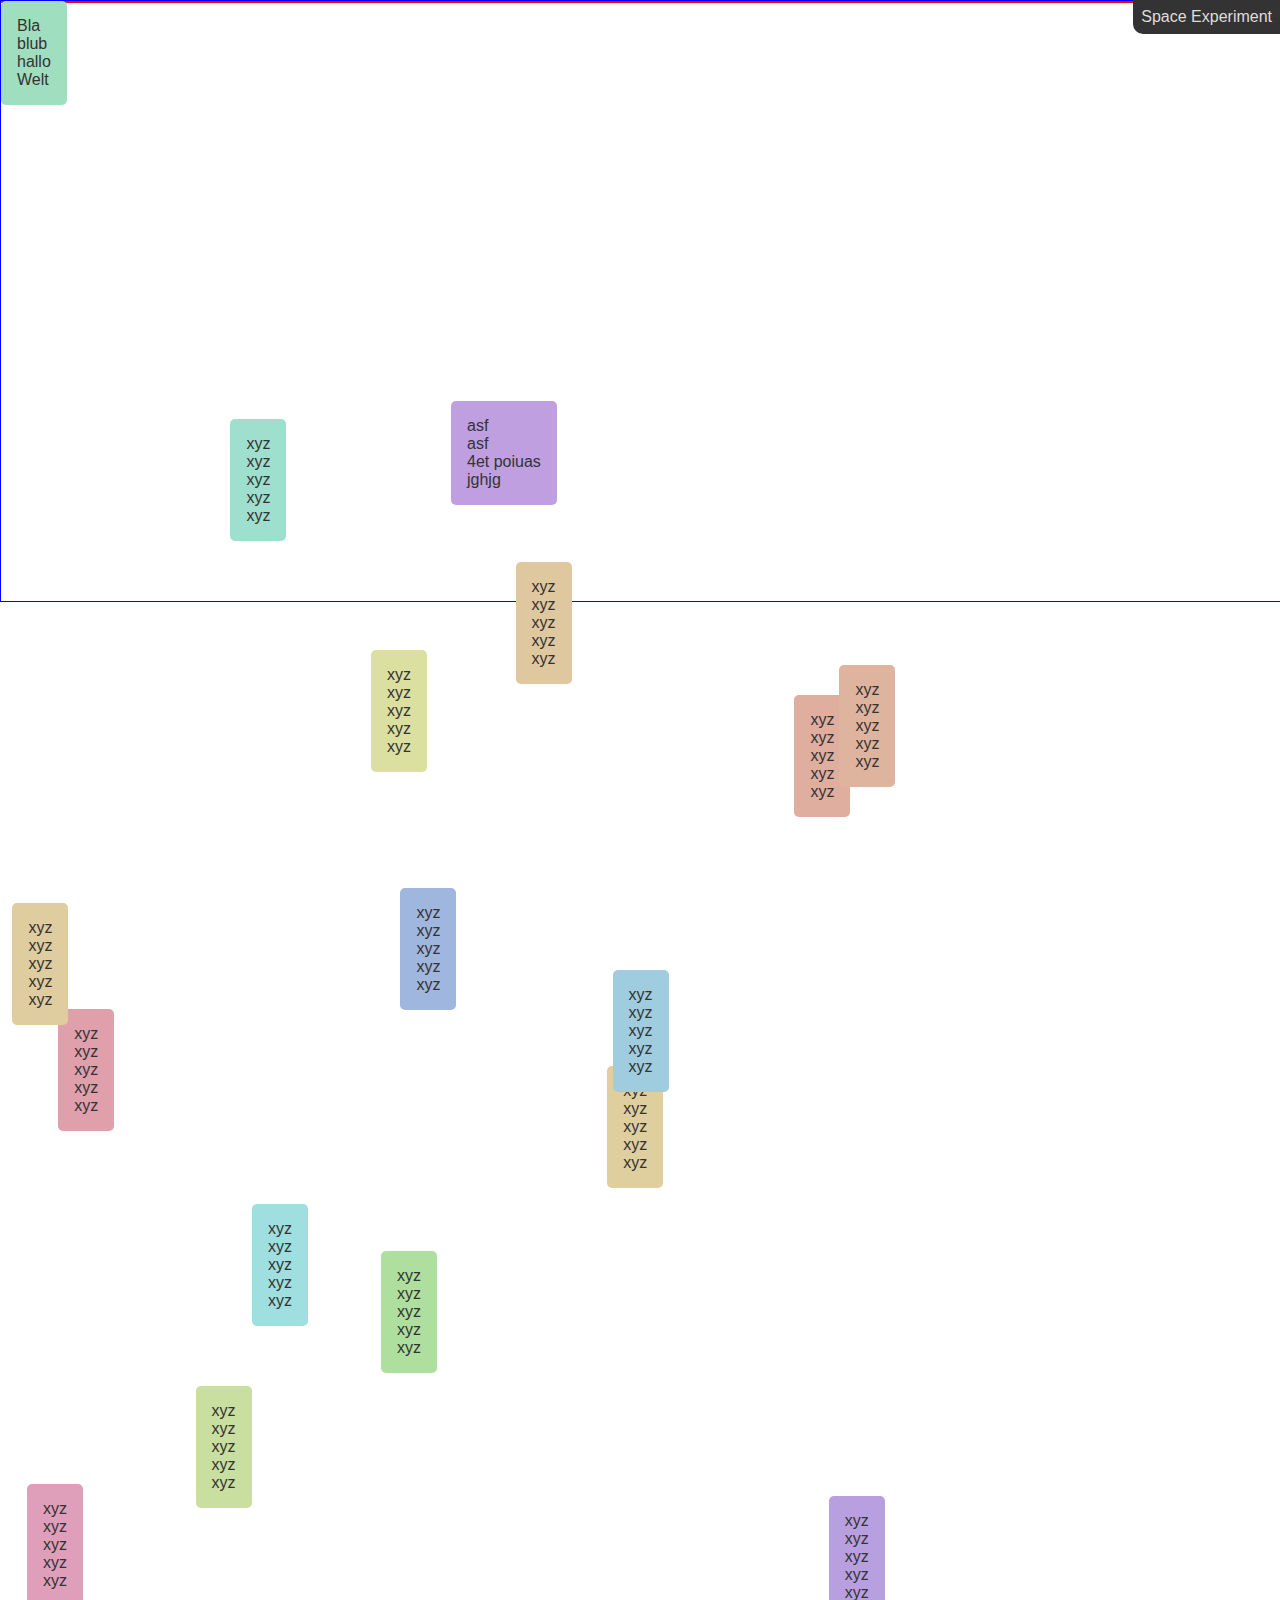
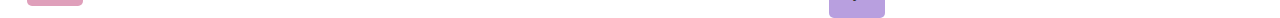
<file: space.html>
<!DOCTYPE html>
<html lang="en">
<head>
	<meta charset="utf-8">
	<title>Space</title>
	<style>
		html, body { margin: 0; padding: 0; }
		body { overflow: hidden; font-family: ubuntu, sans-serif; color: #333; }
		
		body > nav { position: absolute; z-index: 2; top: 0; right: 0; margin: 0; padding: 0.5em; color: #ddd; background: hsl(0, 0%, 20%); border-radius: 0 0 0 10px; }
		body > section#map { position: relative; z-index: 1; width: 100%; height: 600px; border: 1px solid blue; }
		
		section#map.dragging { cursor: move; }
		section#map > div { border: 1px solid red; }
		section#map > div > ul { position: absolute; margin: 0; padding: 1em; list-style: none; border-radius: 5px; }
		section#map > div > ul:nth-of-type(1) { top: 0; left: 0; background: hsl(150, 50%, 75%); }
		section#map > div > ul:nth-of-type(2) { top: 400px; left: 450px; background: hsl(270, 50%, 75%); }
	</style>
	<script src="jquery-1.6.2.min.js"></script>
	<script>
		var Matrix = (function(){
			
			var intern = {
				identity: function(){
					return reveal(
						1, 0, 0,
						0, 1, 0
					);
				},
				translate: function(x, y){
					return reveal(
						1, 0, x,
						0, 1, y
					);
				},
				scale: function(s){
					return reveal(
						s, 0, 0,
						0, s, 0
					);
				}
			};
			
			var reveal = function(a, c, e, b, d, f){
				var my = {a: a, b: b, c: c, d: d, e: e, f: f};
				
				function mul(other){
					var m = my;
					var o = other.values();
					return reveal(
						m.a * o.a + m.c * o.b, m.a * o.c + m.c * o.d, m.a * o.e + m.c * o.f + m.e * 1,
						m.b * o.a + m.d * o.b, m.b * o.c + m.d * o.d, m.b * o.e + m.d * o.f + m.f * 1
					);
				}
				
				return {
					mul: mul,
					values: function(){
						return my;
					},
					translate: function(x, y){
						return mul(intern.translate(x, y));
					},
					scale: function(s){
						return mul(intern.scale(s));
					}
				};
			};
			
			reveal.identity = intern.identity;
			reveal.translate = intern.translate;
			reveal.scale = intern.scale;
			
			return reveal;
		})();
		/*
		var matrix = function(){
			var my = {a: 1, b: 0, c: 0, d: 0, e: 1, f: 0};
			
			function mul(my_values, other_values){
				var m = my_values;
				var o = other_values;
				return {
					a: m.a * o.a + m.c * o.b, c: m.a * o.c + m.c * o.d, e: m.a * o.e + m.c * o.f + m.e * 1,
					b: m.b * o.a + m.d * o.b, d: m.b * o.c + m.d * o.d, f: m.b * o.e + m.d * o.f + m.f * 1
				}
			}
			
			var reveal = {
				translate: function(x, y){
					return {
					};
				}
			};
		}
		
		var trans = Matrix.identity();
		trans = trans.translate(1, 2).scale(0.5).translate(-1, -2);
		
		function Matrix(a, c, e, b, d, f){
			var my = {a: a, b: b, c: c, d: d, e: e, f: f};
			return {
				mul: function(other){
					var m = my;
					var o = other.values;
					return Matrix(
						m.a * o.a + m.c * o.b, m.a * o.c + m.c * o.d, m.a * o.e + m.c * o.f + m.e * 1,
						m.b * o.a + m.d * o.b, m.b * o.c + m.d * o.d, m.b * o.e + m.d * o.f + m.f * 1
					);
				},
				values: function(){
					return my;
				}
			};
		}
		Matrix.identity = function(){
			return Matrix(
				1, 0, 0,
				0, 1, 0
			);
		};
		Matrix.translate = function(x, y){
			return Matrix(
				1, 0, x,
				0, 1, y
			);
		};
		Matrix.scale = function(s){
			return Matrix(
				s, 0, 0,
				0, s, 0
			);
		};
		
		
		var a = Matrix(1, 0, 0,	0, 1, 0);
		var b = Matrix(2, 0, 0,	0, 2, 0);
		var c = a.mul(b);
		
		var trans = Matrix.identity();
		Matrix.translate(x, y);
		Matrix.scale(s);
		var trans = trans.translate().scale();
		*/
		$(document).ready(function(){
			// Generate some random test sections
			for(var i = 0; i < 15; i++){
				var x = Math.random() * 1500;
				var y = Math.random() * 1000;
				var color = Math.floor(Math.random() * 360);
				
				var list = $('<ul>');
				for(var j = 0; j < 5; j++){
					$('<li>xyz</li>').appendTo(list);
				}
				list.css({'top': x + 'px', 'left': y + 'px', 'background-color': 'hsl(' + color + ', 50%, 75%)'});
				
				$('#map > div').append(list);
			}
			
			$('#map').data('dragging', false).data('view', {matrix: Matrix.identity(), scale: 1}).mousedown(function(event){
				if (event.target == this)
					$(this).data('dragging', true).data('mouse-pos', {x: event.pageX, y: event.pageY}).addClass('dragging');
			}).mouseup(function(){
				$(this).data('dragging', false).removeClass('dragging');
			}).mousemove(function(event){
				var elem = $(this);
				if (elem.data('dragging')){
					var dx = event.pageX - elem.data('mouse-pos').x;
					var dy = event.pageY - elem.data('mouse-pos').y;
					var view = elem.data('view');
					
					elem.data('view').matrix = view.matrix.translate(dx / view.scale, dy / view.scale);
					elem.children().trigger('update');
					
					elem.data('mouse-pos', {x: event.pageX, y: event.pageY});
				}
				return false;
			}).bind('zoom', function(event, dir, pageX, pageY){
				var elem = $(this);
				var view = elem.data('view');
				var scale = (dir > 0) ? 1.1 : 1 / 1.1;
				var x = (pageX / view.scale) - view.matrix.values().e;
				var y = (pageY / view.scale) - view.matrix.values().f;
				
				//elem.data('view').matrix = elem.data('view').matrix.translate(x, y).scale(scale).translate(-x, -y);
				elem.data('view').matrix = elem.data('view').matrix.translate(pageX, pageY).scale(scale).translate(-pageX, -pageY);
				elem.data('view').scale *= scale;
				
				console.log("dir", dir, "scale", scale, "stored scale", elem.data('view').scale, "a", view.matrix.values().a, "e", view.matrix.values().e, "f", view.matrix.values().f);
				
				//elem.data('mouse-pos', {x: pageX, y: pageY});
				elem.children().trigger('update');
				return false;
			}).bind('mousewheel', function(event){
				// Map the Opera, Chrome and IE mouse wheel events to our custom zoom event
				var dir = (event.wheelDelta >= 0) ? 1 : -1;
				return $(this).triggerHandler('zoom', [dir, event.pageX, event.pageY]);
			}).bind('DOMMouseScroll', function(event){
				// Map the Gecko mouse wheel events to our custom zoom event
				var dir = (event.detail > 0) ? 1 : -1;
				return $(this).triggerHandler('zoom', [dir, event.pageX, event.pageY]);
			}).find('> div').bind('update', function(event){
				var map = $(this).parent();
				var view = map.data('view');
				//var scale = (view.zoom >= 0) ? 1 + 0.1 * view.zoom : Math.pow(10, 0.05 * view.zoom);
				//var mouse_pos = map.data('mouse-pos');
				//var transform = 'translate(' + view.x + 'px, ' + view.y + 'px) scale(' + scale + ')';
				//var transform = 'translate(' + mouse_pos.x + 'px, ' + mouse_pos.y + 'px) scale(' + scale + ') translate(' + -mouse_pos.x + 'px, ' + -mouse_pos.y + 'px)';
				//var transform = '';
				//var trans = Matrix.identity();
				//trans = trans.translate(view.x, view.y);
				var m = map.data('view').matrix.values();
				var transform = 'matrix(' + m.a + ', ' + m.b + ', ' + m.c + ', ' + m.d + ', ' + m.e + ', ' + m.f + ')';
				//console.log("transform", transform);
				$(event.target).css({
					'-o-transform-origin': 'left top',
					'-o-transform': transform,
					'-moz-transform-origin': 'left top',
					'-moz-transform': transform,
					'-webkit-transform-origin': 'left top',
					'-webkit-transform': transform,
					'-ms-transform-origin': 'left top',
					'-ms-transform': transform
				});
				return false;
			});
		});
	</script>
</head>
<body>

<nav>
	Space Experiment
</nav>

<section id="map">
	<div>
		<ul>
			<li>Bla</li>
			<li>blub</li>
			<li>hallo</li>
			<li>Welt</li>
		</ul>
		<ul>
			<li>asf</li>
			<li>asf</li>
			<li>4et poiuas</li>
			<li>jghjg</li>
		</ul>
	</div>
</section>

</body>
</html>
</file>
